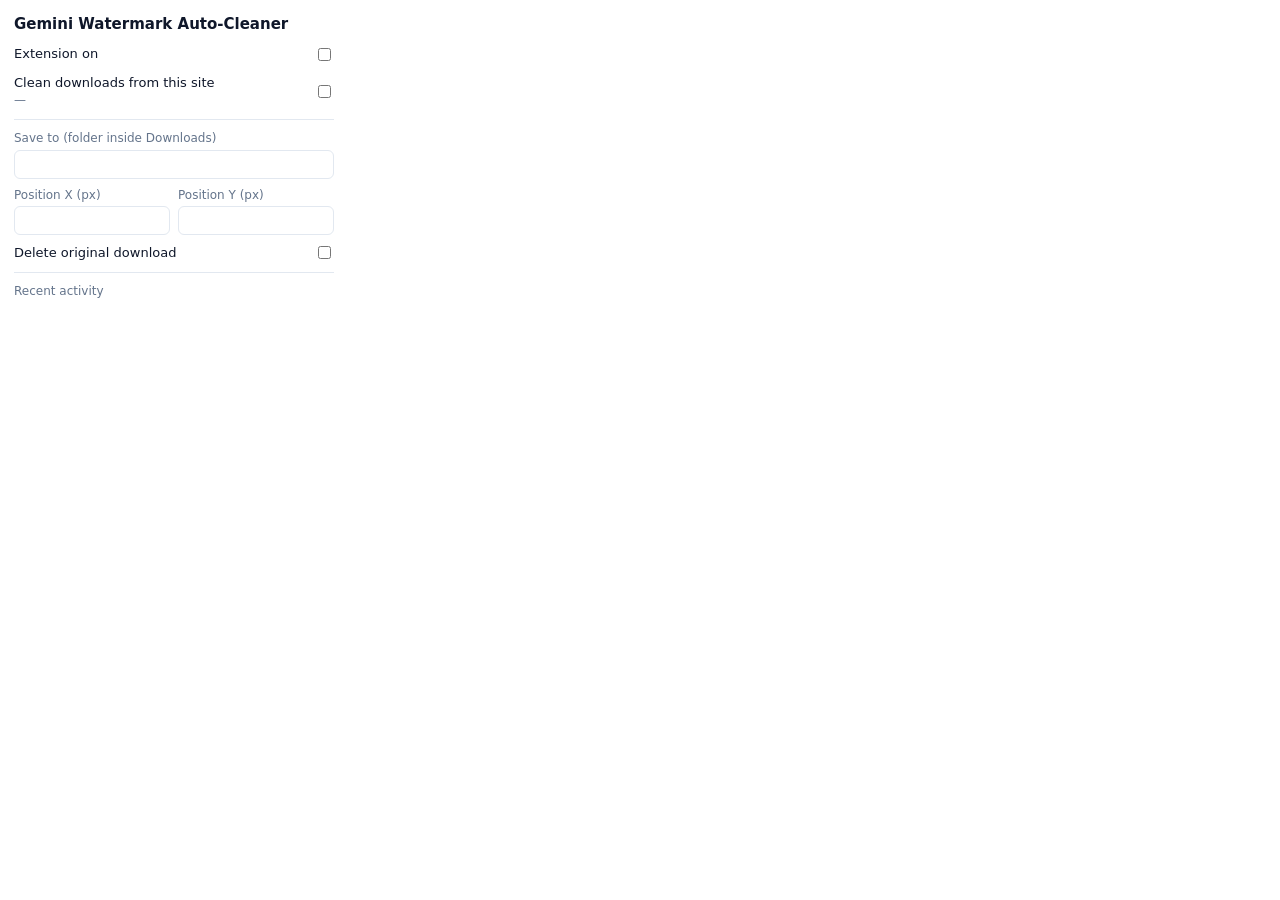
<file: extension/popup.html>
<!DOCTYPE html>
<html lang="en">

<head>
  <meta charset="UTF-8" />
  <title>Gemini Watermark Auto-Cleaner</title>
  <style>
    :root {
      --text: #0f172a;
      --muted: #64748b;
      --border: #e2e8f0;
      --brand: #4f46e5;
      --green: #16a34a;
      --red: #dc2626;
    }

    body {
      width: 320px;
      margin: 0;
      padding: 14px;
      font: 13px/1.4 system-ui, sans-serif;
      color: var(--text);
      background: #ffffff;
    }

    h1 {
      font-size: 15px;
      margin: 0 0 10px;
    }

    .row {
      display: flex;
      align-items: center;
      justify-content: space-between;
      gap: 8px;
      margin-bottom: 10px;
    }

    .site {
      color: var(--muted);
      word-break: break-all;
      font-size: 12px;
    }

    label.field {
      display: block;
      margin-bottom: 8px;
      color: var(--muted);
      font-size: 12px;
    }

    label.field input {
      display: block;
      width: 100%;
      box-sizing: border-box;
      margin-top: 3px;
      padding: 5px 7px;
      border: 1px solid var(--border);
      border-radius: 6px;
      font: inherit;
      color: var(--text);
    }

    .grid {
      display: grid;
      grid-template-columns: 1fr 1fr;
      gap: 8px;
    }

    hr {
      border: none;
      border-top: 1px solid var(--border);
      margin: 10px 0;
    }

    .log {
      max-height: 150px;
      overflow-y: auto;
      font-size: 11px;
    }

    .log div {
      padding: 3px 0;
      border-bottom: 1px solid var(--border);
    }

    .log .success { color: var(--green); }
    .log .error { color: var(--red); }
    .log .empty { color: var(--muted); }
  </style>
</head>

<body>
  <h1>Gemini Watermark Auto-Cleaner</h1>

  <div class="row">
    <span>Extension on</span>
    <input type="checkbox" id="opt-enabled" />
  </div>

  <div class="row">
    <div>
      <div>Clean downloads from this site</div>
      <div id="site-origin" class="site">—</div>
    </div>
    <input type="checkbox" id="opt-site" />
  </div>

  <hr />

  <label class="field">Save to (folder inside Downloads)
    <input type="text" id="opt-folder" />
  </label>

  <div class="grid">
    <label class="field">Position X (px)
      <input type="number" id="opt-offset-x" step="1" />
    </label>
    <label class="field">Position Y (px)
      <input type="number" id="opt-offset-y" step="1" />
    </label>
  </div>

  <div class="row">
    <span>Delete original download</span>
    <input type="checkbox" id="opt-remove-original" />
  </div>

  <hr />

  <div class="site" style="margin-bottom: 4px;">Recent activity</div>
  <div id="log" class="log"></div>

  <script src="popup.js"></script>
</body>

</html>
</file>
